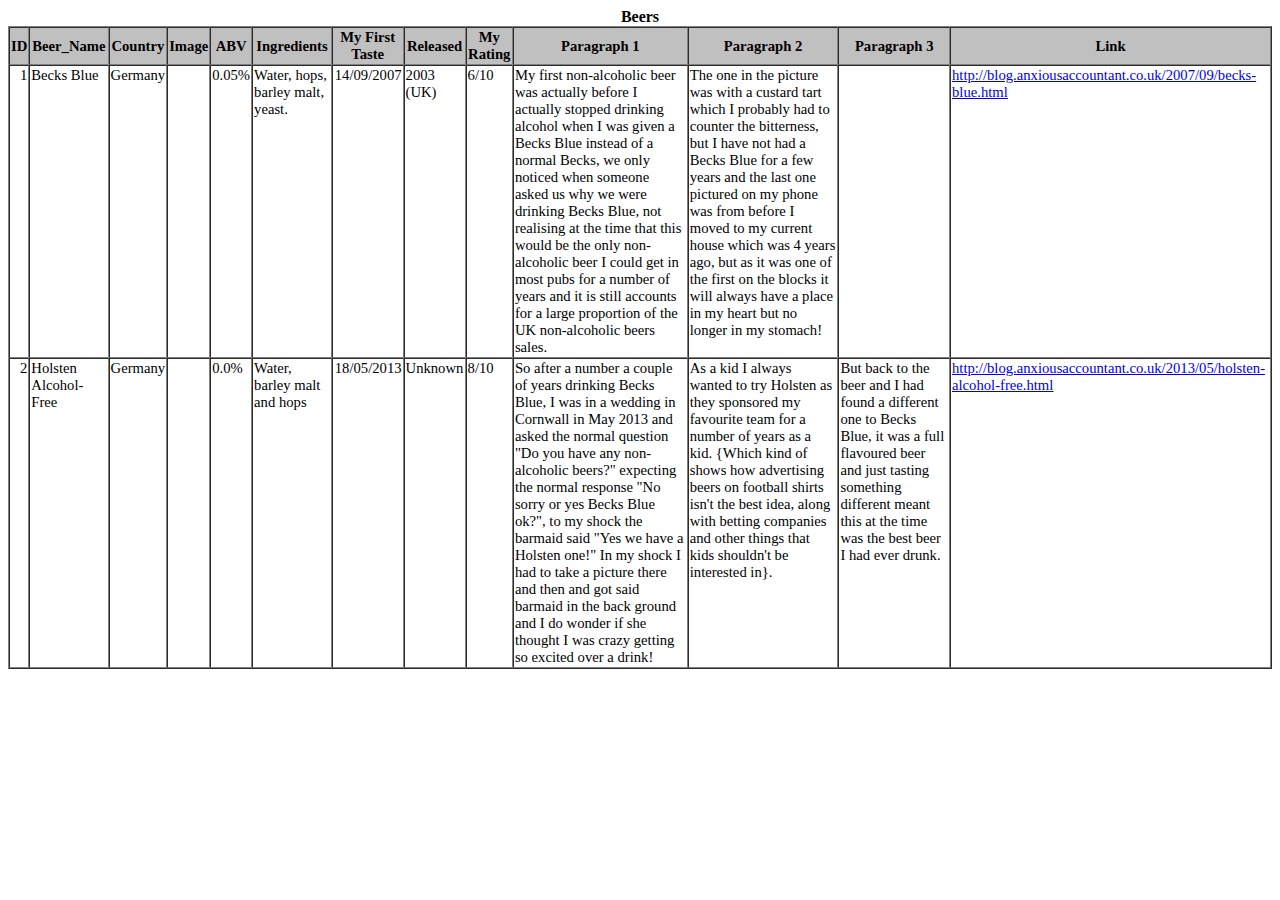
<file: Beers.html>
<HTML>
<HEAD>
<META HTTP-EQUIV="Content-Type" CONTENT="text/html;charset=UTF-8">
<TITLE>Beers</TITLE>
</HEAD>
<BODY>
<TABLE BORDER=1 BGCOLOR=#ffffff CELLSPACING=0><FONT FACE="Calibri" COLOR=#000000><CAPTION><B>Beers</B></CAPTION></FONT>

<THEAD>
<TR>
<TH BGCOLOR=#c0c0c0 BORDERCOLOR=#000000 ><FONT style=FONT-SIZE:11pt FACE="Calibri" COLOR=#000000>ID</FONT></TH>
<TH BGCOLOR=#c0c0c0 BORDERCOLOR=#000000 ><FONT style=FONT-SIZE:11pt FACE="Calibri" COLOR=#000000>Beer_Name</FONT></TH>
<TH BGCOLOR=#c0c0c0 BORDERCOLOR=#000000 ><FONT style=FONT-SIZE:11pt FACE="Calibri" COLOR=#000000>Country</FONT></TH>
<TH BGCOLOR=#c0c0c0 BORDERCOLOR=#000000 ><FONT style=FONT-SIZE:11pt FACE="Calibri" COLOR=#000000>Image</FONT></TH>
<TH BGCOLOR=#c0c0c0 BORDERCOLOR=#000000 ><FONT style=FONT-SIZE:11pt FACE="Calibri" COLOR=#000000>ABV</FONT></TH>
<TH BGCOLOR=#c0c0c0 BORDERCOLOR=#000000 ><FONT style=FONT-SIZE:11pt FACE="Calibri" COLOR=#000000>Ingredients</FONT></TH>
<TH BGCOLOR=#c0c0c0 BORDERCOLOR=#000000 ><FONT style=FONT-SIZE:11pt FACE="Calibri" COLOR=#000000>My First Taste</FONT></TH>
<TH BGCOLOR=#c0c0c0 BORDERCOLOR=#000000 ><FONT style=FONT-SIZE:11pt FACE="Calibri" COLOR=#000000>Released</FONT></TH>
<TH BGCOLOR=#c0c0c0 BORDERCOLOR=#000000 ><FONT style=FONT-SIZE:11pt FACE="Calibri" COLOR=#000000>My Rating</FONT></TH>
<TH BGCOLOR=#c0c0c0 BORDERCOLOR=#000000 ><FONT style=FONT-SIZE:11pt FACE="Calibri" COLOR=#000000>Paragraph 1</FONT></TH>
<TH BGCOLOR=#c0c0c0 BORDERCOLOR=#000000 ><FONT style=FONT-SIZE:11pt FACE="Calibri" COLOR=#000000>Paragraph 2</FONT></TH>
<TH BGCOLOR=#c0c0c0 BORDERCOLOR=#000000 ><FONT style=FONT-SIZE:11pt FACE="Calibri" COLOR=#000000>Paragraph 3</FONT></TH>
<TH BGCOLOR=#c0c0c0 BORDERCOLOR=#000000 ><FONT style=FONT-SIZE:11pt FACE="Calibri" COLOR=#000000>Link</FONT></TH>

</TR>
</THEAD>
<TBODY>
<TR VALIGN=TOP>
<TD BORDERCOLOR=#e7e6e6  ALIGN=RIGHT><FONT style=FONT-SIZE:11pt FACE="Calibri" COLOR=#000000>1</FONT></TD>
<TD BORDERCOLOR=#e7e6e6 ><FONT style=FONT-SIZE:11pt FACE="Calibri" COLOR=#000000>Becks Blue</FONT></TD>
<TD BORDERCOLOR=#e7e6e6 ><FONT style=FONT-SIZE:11pt FACE="Calibri" COLOR=#000000>Germany</FONT></TD>
<TD BORDERCOLOR=#e7e6e6 ><FONT style=FONT-SIZE:11pt FACE="Calibri" COLOR=#000000><BR></FONT></TD>
<TD BORDERCOLOR=#e7e6e6 ><FONT style=FONT-SIZE:11pt FACE="Calibri" COLOR=#000000>0.05%</FONT></TD>
<TD BORDERCOLOR=#e7e6e6 ><FONT style=FONT-SIZE:11pt FACE="Calibri" COLOR=#000000>Water, hops, barley malt, yeast.</FONT></TD>
<TD BORDERCOLOR=#e7e6e6  ALIGN=RIGHT><FONT style=FONT-SIZE:11pt FACE="Calibri" COLOR=#000000>14/09/2007</FONT></TD>
<TD BORDERCOLOR=#e7e6e6 ><FONT style=FONT-SIZE:11pt FACE="Calibri" COLOR=#000000>2003 (UK)</FONT></TD>
<TD BORDERCOLOR=#e7e6e6 ><FONT style=FONT-SIZE:11pt FACE="Calibri" COLOR=#000000>6/10</FONT></TD>
<TD BORDERCOLOR=#e7e6e6 ><FONT style=FONT-SIZE:11pt FACE="Calibri" COLOR=#000000>My first non-alcoholic beer was actually before I actually stopped drinking alcohol when I was given a Becks Blue instead of a normal Becks, we only noticed when someone asked us why we were drinking Becks Blue, not realising at the time that this would be the only non-alcoholic beer I could get in most pubs for a number of years and it is still accounts for a large proportion of the UK non-alcoholic beers sales.</FONT></TD>
<TD BORDERCOLOR=#e7e6e6 ><FONT style=FONT-SIZE:11pt FACE="Calibri" COLOR=#000000>The one in the picture was with a custard tart which I probably had to counter the bitterness, but I have not had a Becks Blue for a few years and the last one pictured on my phone was from before I moved to my current house which was 4 years ago, but as it was one of the first on the blocks it will always have a place in my heart but no longer in my stomach!</FONT></TD>
<TD BORDERCOLOR=#e7e6e6 ><FONT style=FONT-SIZE:11pt FACE="Calibri" COLOR=#000000><BR></FONT></TD>
<TD BORDERCOLOR=#e7e6e6 ><U><FONT style=FONT-SIZE:11pt FACE="Calibri" COLOR=#0000ff><A HREF="http://blog.anxiousaccountant.co.uk/2007/09/becks-blue.html">http://blog.anxiousaccountant.co.uk/2007/09/becks-blue.html</A></FONT></U></TD>

</TR>

<TR VALIGN=TOP>
<TD BORDERCOLOR=#e7e6e6  ALIGN=RIGHT><FONT style=FONT-SIZE:11pt FACE="Calibri" COLOR=#000000>2</FONT></TD>
<TD BORDERCOLOR=#e7e6e6 ><FONT style=FONT-SIZE:11pt FACE="Calibri" COLOR=#000000>Holsten Alcohol-Free</FONT></TD>
<TD BORDERCOLOR=#e7e6e6 ><FONT style=FONT-SIZE:11pt FACE="Calibri" COLOR=#000000>Germany</FONT></TD>
<TD BORDERCOLOR=#e7e6e6 ><FONT style=FONT-SIZE:11pt FACE="Calibri" COLOR=#000000><BR></FONT></TD>
<TD BORDERCOLOR=#e7e6e6 ><FONT style=FONT-SIZE:11pt FACE="Calibri" COLOR=#000000>0.0%</FONT></TD>
<TD BORDERCOLOR=#e7e6e6 ><FONT style=FONT-SIZE:11pt FACE="Calibri" COLOR=#000000>Water, barley malt and hops</FONT></TD>
<TD BORDERCOLOR=#e7e6e6  ALIGN=RIGHT><FONT style=FONT-SIZE:11pt FACE="Calibri" COLOR=#000000>18/05/2013</FONT></TD>
<TD BORDERCOLOR=#e7e6e6 ><FONT style=FONT-SIZE:11pt FACE="Calibri" COLOR=#000000>Unknown</FONT></TD>
<TD BORDERCOLOR=#e7e6e6 ><FONT style=FONT-SIZE:11pt FACE="Calibri" COLOR=#000000>8/10</FONT></TD>
<TD BORDERCOLOR=#e7e6e6 ><FONT style=FONT-SIZE:11pt FACE="Calibri" COLOR=#000000>So after a number a couple of years drinking Becks Blue, I was in a wedding in Cornwall in May 2013 and asked the normal question "Do you have any non-alcoholic beers?" expecting the normal response "No sorry or yes Becks Blue ok?", to my shock the barmaid said "Yes we have a Holsten one!" In my shock I had to take a picture there and then and got said barmaid in the back ground and I do wonder if she thought I was crazy getting so excited over a drink!</FONT></TD>
<TD BORDERCOLOR=#e7e6e6 ><FONT style=FONT-SIZE:11pt FACE="Calibri" COLOR=#000000>As a kid I always wanted to try Holsten as they sponsored my favourite team for a number of years as a kid. {Which kind of shows how advertising beers on football shirts isn't the best idea, along with betting companies and other things that kids shouldn't be interested in}.</FONT></TD>
<TD BORDERCOLOR=#e7e6e6 ><FONT style=FONT-SIZE:11pt FACE="Calibri" COLOR=#000000>But back to the beer and I had found a different one to Becks Blue, it was a full flavoured beer and just tasting something different meant this at the time was the best beer I had ever drunk.</FONT></TD>
<TD BORDERCOLOR=#e7e6e6 ><U><FONT style=FONT-SIZE:11pt FACE="Calibri" COLOR=#0000ff><A HREF="http://blog.anxiousaccountant.co.uk/2013/05/holsten-alcohol-free.html">http://blog.anxiousaccountant.co.uk/2013/05/holsten-alcohol-free.html</A></FONT></U></TD>

</TR>
</TBODY>
<TFOOT></TFOOT>
</TABLE>
</BODY>
</HTML> 
</file>
